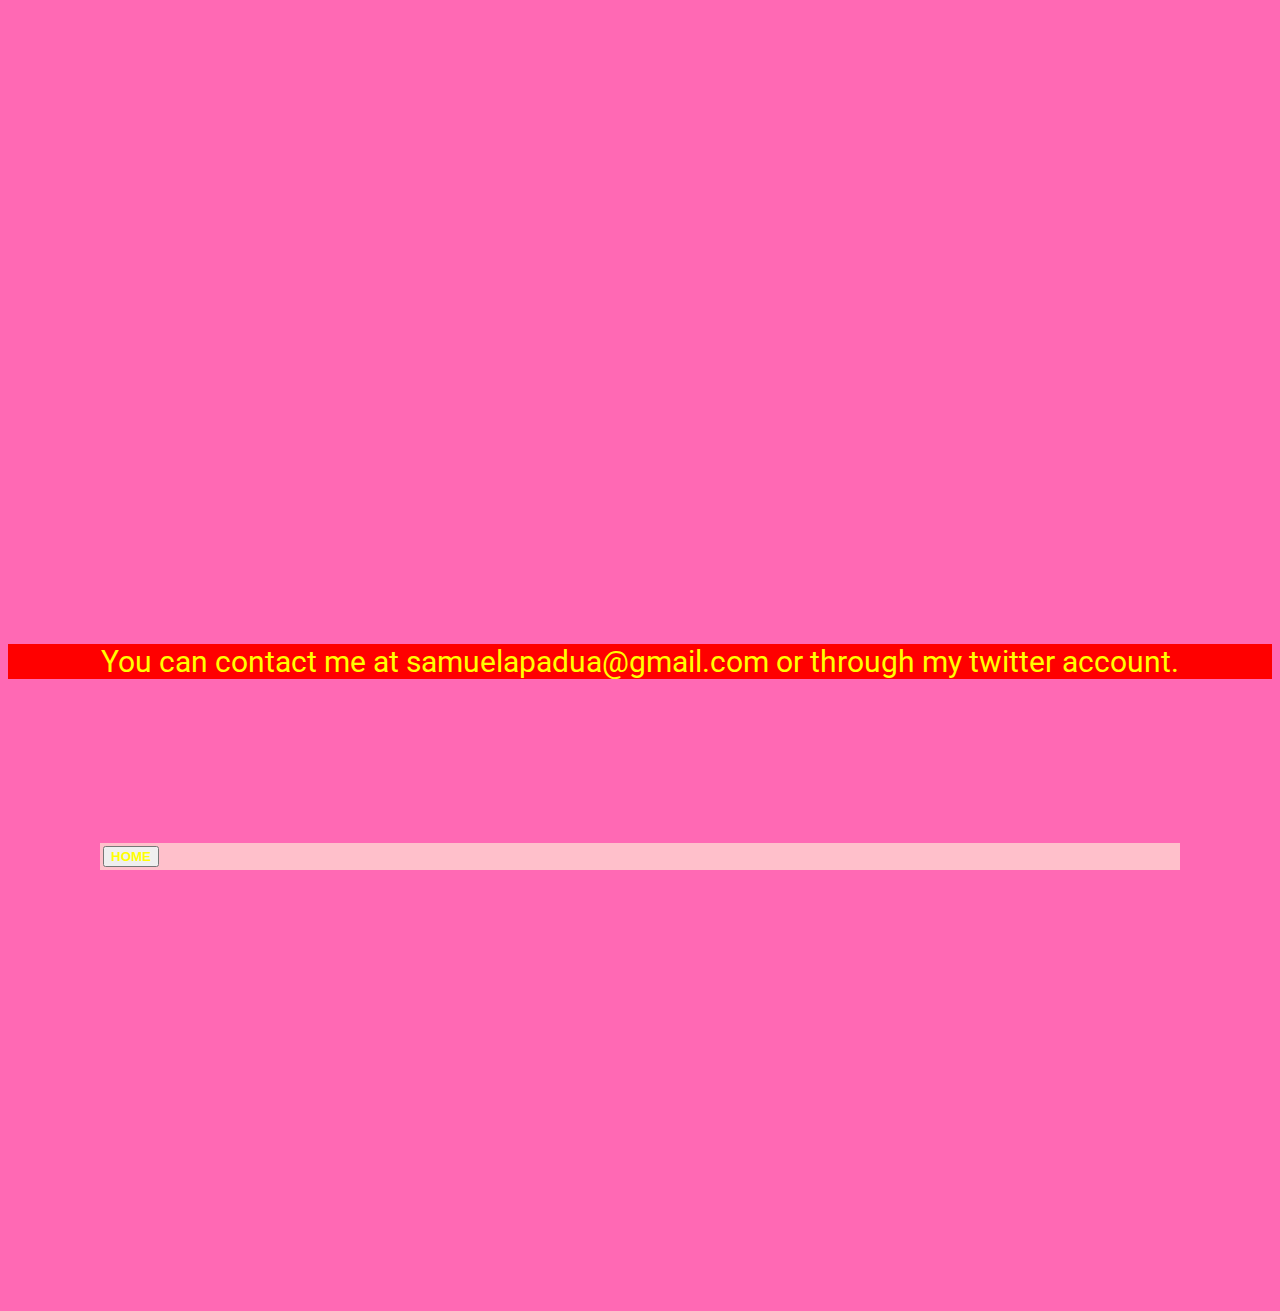
<file: contact.html>
<!DOCTYPE html>
<html>
    <head>
        <meta charset="utf-8">
        <title> AUDAPT SAMUELS </title>
        <link rel="stylesheet" type="text/css" href="main.css"/>
        <div> 
    
        <table> 
            <tr class="nav">
               
                <td><a href="index.html"> <button> <b> HOME</b> </button> </a> </td>                
                
            </tr>
        </table>
        </div>
    </head>
            
    <body>
        <link href="https://fonts.googleapis.com/css?family=Roboto" rel="stylesheet">
        <div class="contactpage">
            <p >
                You can contact me at samuelapadua@gmail.com or through my twitter account. </p>
        </div>
            
            </body> 
</html>
</file>
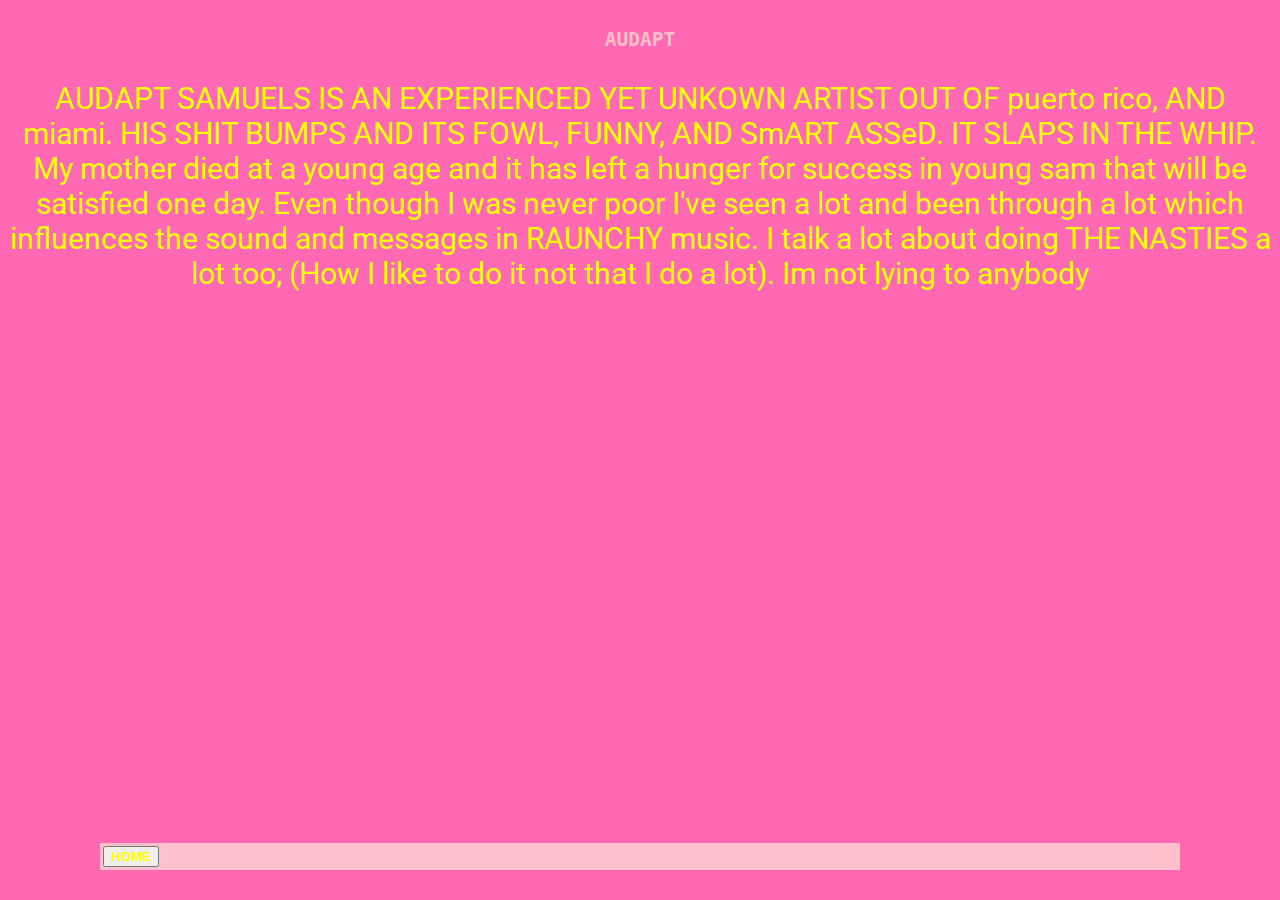
<file: info.html>
<!DOCTYPE html>
<html>
    <head>
        <meta charset="utf-8">
        <title> AUDAPT SAMUELS </title>
        <link rel="stylesheet" type="text/css" href="main.css"/>
        <div> 
    
        <table> 
            <tr class="nav">
               
                <td><a href="index.html"> <button> <b> HOME</b> </button> </a> </td>                
                
            </tr>
        </table>
        </div>
    </head>
    <body>
        <h2>  AUDAPT  </h2>
    <p>
        <link href="https://fonts.googleapis.com/css?family=Roboto" rel="stylesheet">
        AUDAPT SAMUELS IS AN EXPERIENCED YET UNKOWN ARTIST OUT OF puerto rico, AND miami. HIS SHIT BUMPS AND ITS FOWL, FUNNY, AND SmART ASSeD. IT SLAPS IN THE WHIP. My mother died at a young age and it has left a hunger for success in young sam that will be satisfied one day. Even though I was never poor I've seen a lot and been through a lot which influences the sound and messages in RAUNCHY music.  I talk a lot about doing THE NASTIES a lot too; (How I like to do it not that I do a lot). Im not lying to anybody
        </p>
    </body>
</html>
</file>
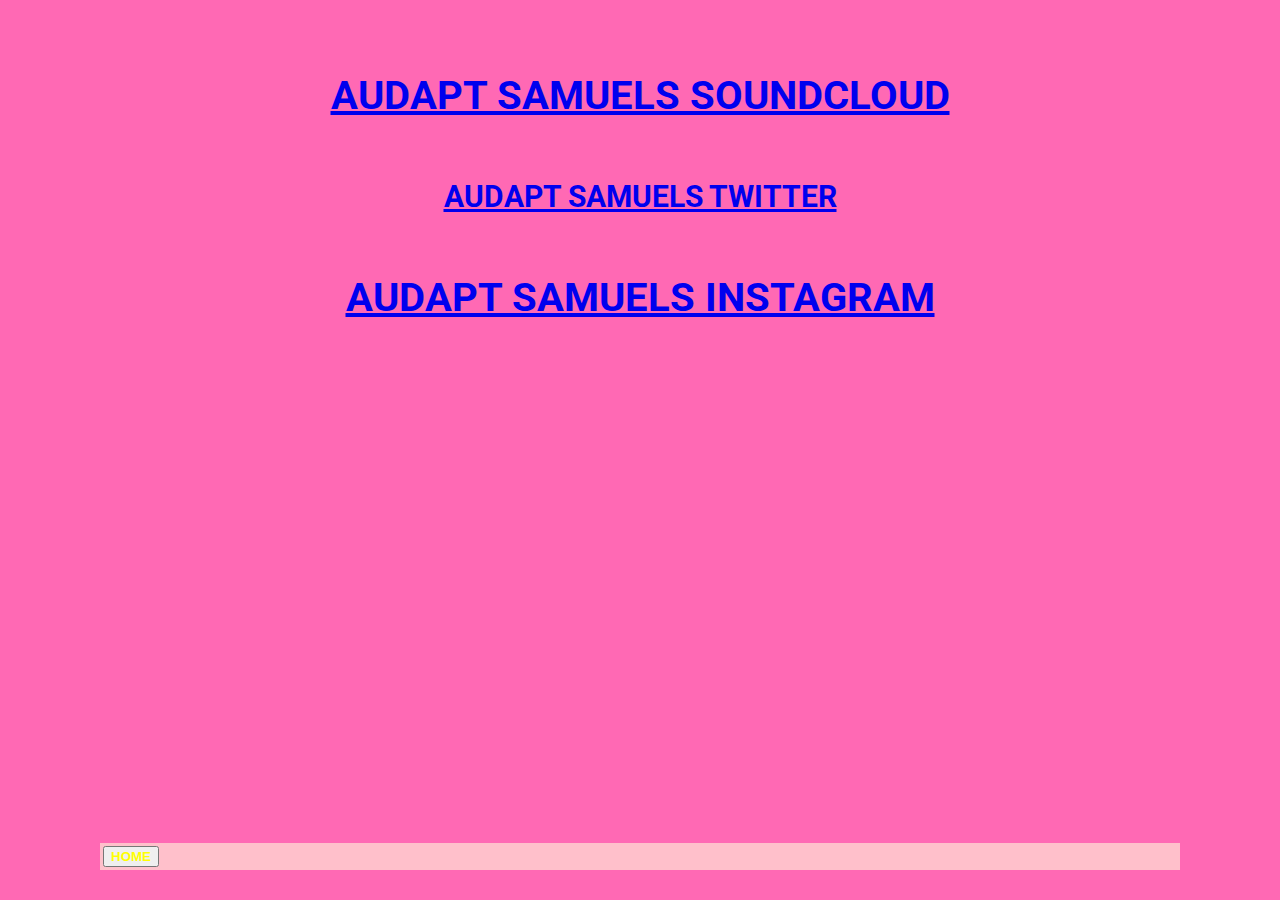
<file: links.html>
<!DOCTYPE html>
<html>
    <head>
        <meta charset="utf-8">
        <title> AUDAPT SAMUELS </title>
        <link rel="stylesheet" type="text/css" href="main.css"/>
        <div> 
    
        <table> 
            <tr class="nav">
               
                <td><a href="index.html"> <button> <b> HOME</b> </button> </a> </td>                
                
            </tr>
        </table>
        </div>
    </head>
    <body> 
    <h1 class="link1"
        >  <a href="https://soundcloud.com/audaptsamuels"> <link href="https://fonts.googleapis.com/css?family=Roboto" rel="stylesheet"> AUDAPT SAMUELS SOUNDCLOUD </a> </h1>
        
    <h1 class="link2"
        >  <a href="https://twitter.com/AudaptSamuels">  <link href="https://fonts.googleapis.com/css?family=Roboto" rel="stylesheet">AUDAPT SAMUELS TWITTER </a> </h1>
        
    <h1 class="link3"
        >  <a href="https://www.instagram.com/audaptsamuels/?hl=en">  <link href="https://fonts.googleapis.com/css?family=Roboto" rel="stylesheet">AUDAPT SAMUELS INSTAGRAM </a> </h1>
        
        
    </body>
</html>
</file>
<file: main.css>
body {
  background-color: hotpink;
  color: white;
  font-family: monospace; }

header {
  text-transform: uppercase;
  padding: 40px; }
  header h1 {
    cursor: pointer;
    float: left;
    font-size: 14px;
    margin: 0;
    transition: .3s all; }
  header ul {
    font-size: 14px;
    list-style: none;
    padding: 0;
    float: right;
    margin: 0; }
    header ul li {
      cursor: pointer;
      display: inline-block;
      margin-left: 20px;
      transition: .3s all; }
  header h1:hover, header li:hover {
    transform: translateY(-5px);
    transition: .3s all;
    cursor: pointer; }

.animation {
  z-index: -1;
  display: none;
  position: fixed;
  top: 0;
  left: 0;
  width: 100vw;
  height: 100vh;
  background-size: cover;
  background-position: center center; }

.contact {
  background-image: url(images/blunt.JPG); }

.visuals {
  background-image: url(images/elijah.JPG); }

.links {
  background-image: url(images/cig.JPG); }

.info {
  background-image: url(images/sup.JPG); }

.home {
  background-image: url(images/wanke.JPG); }

.info-box p {
  display: none; }
.info-box p.visible {
  display: block; }

.nav {
  text-align: center;
  position: fixed;
  bottom: 30px;
  left: 100px;
  right: 100px;
  background-color: pink; }

.nav > td > a > button {
  color: yellow;
  font-weight: 700%; }

.nav > td > a :hover {
  color: black; }

.blunt {
  width: 80%; }

.cig {
  width: 70%; }

.booboo {
  width: 80%; }

.wanke {
  width: 70%; }

.elijah {
  width: 80%; }

.contactpage {
  margin-top: 50%;
  bottom: 50%;
  background: red;
  margin-bottom: 50%; }

h1 {
  font-family: 'Roboto', sans-serif;
  color: yellow;
  margin: 60px;
  text-align: center; }

img {
  display: block;
  margin-left: auto;
  margin-right: auto;
  border: gold;
  width: 80%; }

p {
  font-family: 'Roboto', sans-serif;
  color: yellow;
  text-align: center;
  text-emphasis: yellow;
  font-size: 30px; }

h2 {
  color: pink;
  text-align: center; }

.link1 {
  color: pink;
  font-size: 40px; }

.link2 {
  font-size: 30px; }

.link3 {
  font-size: 40px; }

/*# sourceMappingURL=main.css.map */
</file>
